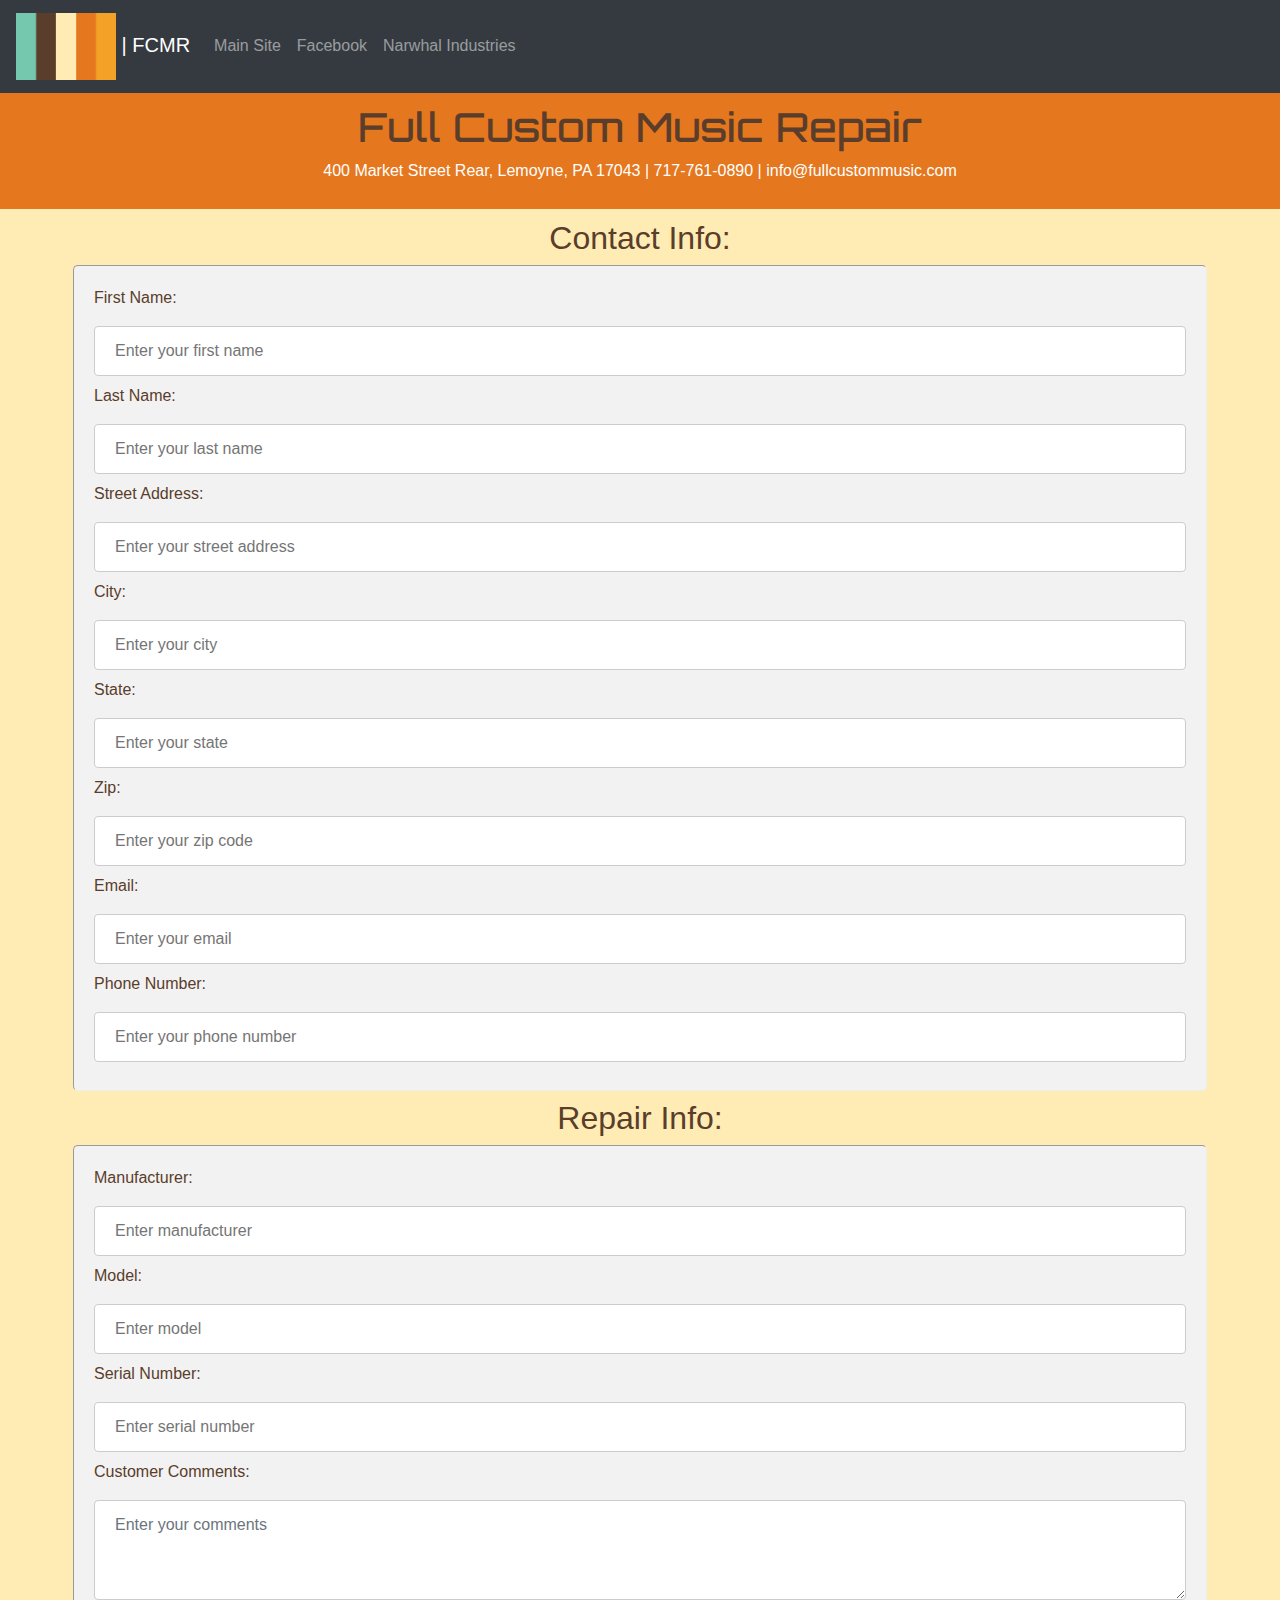
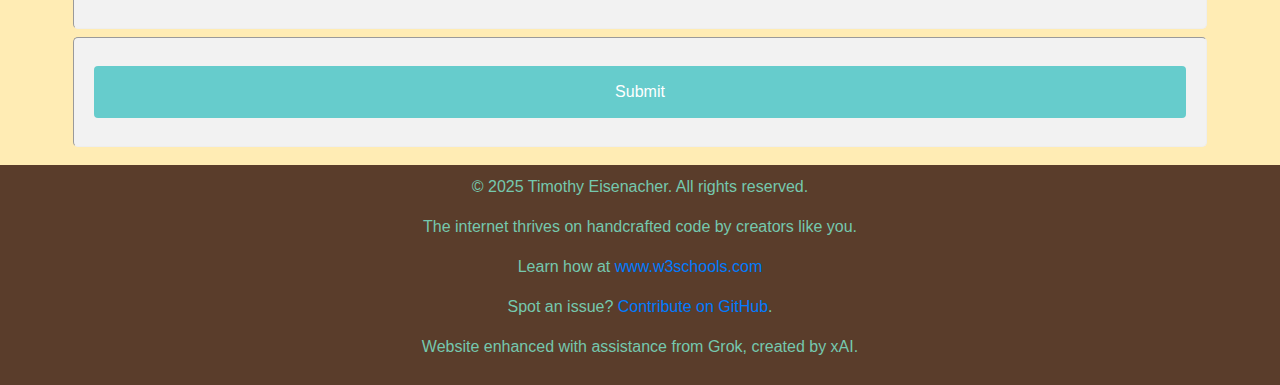
<file: index.html>
<!DOCTYPE html>
<html lang="en">
<head>
    <meta charset="UTF-8">
    <title>Full Custom Music Repair</title>
    <meta name="google-site-verification" content="YOUR_GOOGLE_VERIFICATION_CODE" />
    <meta name="robots" content="index, follow, noarchive, noimageindex">
    <meta name="description" content="Full Custom Music Repair offers expert instrument repair services at 400 Market Street Rear, Lemoyne, PA 17043. Contact us at 717-761-0890 or info@fullcustommusic.com">
    <meta name="keywords" content="music repair, instrument repair, Lemoyne PA, guitar repair, Full Custom Music Repair">
    <meta name="author" content="Timothy Eisenacher">
    <meta name="viewport" content="width=device-width, initial-scale=1.0, maximum-scale=1.0, user-scalable=no">
    <script src="https://ajax.googleapis.com/ajax/libs/jquery/3.3.1/jquery.min.js"></script>
    <script src="https://cdnjs.cloudflare.com/ajax/libs/popper.js/1.14.7/umd/popper.min.js"></script>
    <script src="https://maxcdn.bootstrapcdn.com/bootstrap/4.3.1/js/bootstrap.min.js"></script>
    <link rel="stylesheet" href="https://maxcdn.bootstrapcdn.com/bootstrap/4.3.1/css/bootstrap.min.css">
    <link rel="stylesheet" href="_css/g_success.css">
    <link href="https://fonts.googleapis.com/css?family=Orbitron" rel="stylesheet">
</head>
<body>
    <nav class="navbar navbar-expand-sm bg-dark navbar-dark">
        <a class="navbar-brand" href="https://1979.fullcustommusic.com">
            <img src="_img/61294.png" alt="logo" class="logo-img"> | FCMR
        </a>
        <button class="navbar-toggler" type="button" data-toggle="collapse" data-target="#collapsibleNavbar" aria-label="Toggle navigation" title="Open or close menu">
            <span class="navbar-toggler-icon"></span>
        </button>
        <div class="collapse navbar-collapse" id="collapsibleNavbar">
            <ul class="navbar-nav">
                <li class="nav-item">
                    <a class="nav-link" href="https://www.fullcustommusic.com">Main Site</a>
                </li>
                <li class="nav-item">
                    <a class="nav-link" href="https://www.facebook.com/fullcustommusic">Facebook</a>
                </li>
                <li class="nav-item">
                    <a class="nav-link" href="https://www.narwhalindustries.net">Narwhal Industries</a>
                </li>    
            </ul>
        </div>  
    </nav>
    <header class="container-fluid bg-1 text-center">
        <h1>Full Custom Music Repair</h1>
        <p>400 Market Street Rear, Lemoyne, PA 17043 | 717-761-0890 | info@fullcustommusic.com</p>
    </header>
    <div class="container-fluid bg-2">
        <div class="form">
            <h2>Contact Info:</h2>
            <form action="html_form_send.php" method="post">
                <div class="form-group">
                    <label for="first_name">First Name:</label>
                    <input type="text" id="first_name" name="first_name" placeholder="Enter your first name" required>
                    <label for="last_name">Last Name:</label>
                    <input type="text" id="last_name" name="last_name" placeholder="Enter your last name" required>
                    <label for="street_address">Street Address:</label>
                    <input type="text" id="street_address" name="street_address" placeholder="Enter your street address" required>
                    <label for="city">City:</label>
                    <input type="text" id="city" name="city" placeholder="Enter your city" required>
                    <label for="state">State:</label>
                    <input type="text" id="state" name="state" placeholder="Enter your state" required>
                    <label for="zip">Zip:</label>
                    <input type="text" id="zip" name="zip" placeholder="Enter your zip code" required>
                    <label for="email">Email:</label>
                    <input type="text" id="email" name="email" placeholder="Enter your email" required>
                    <label for="telephone">Phone Number:</label>
                    <input type="text" id="telephone" name="telephone" placeholder="Enter your phone number" required>
                </div>
                <h2>Repair Info:</h2>
                <div class="form-group">
                    <label for="manufacturer">Manufacturer:</label>
                    <input type="text" id="manufacturer" name="manufacturer" placeholder="Enter manufacturer" required>
                    <label for="model">Model:</label>
                    <input type="text" id="model" name="model" placeholder="Enter model" required>
                    <label for="serial_number">Serial Number:</label>
                    <input type="text" id="serial_number" name="serial_number" placeholder="Enter serial number" required>
                    <label for="comments">Customer Comments:</label>
                    <textarea id="comments" name="comments" placeholder="Enter your comments" required class="form-control"></textarea>
                </div>
                <div class="form-group">
                    <label for="submit_button" class="sr-only">Submit Repair Form</label>
                    <input type="submit" id="submit_button" value="Submit" title="Submit your repair form">
                </div>
            </form>
        </div>
    </div>
    <footer class="container-fluid bg-3 text-center">
        <p>&copy; 2025 Timothy Eisenacher. All rights reserved.</p>
        <p>The internet thrives on handcrafted code by creators like you.</p>
        <p>Learn how at <a href="https://www.w3schools.com">www.w3schools.com</a></p>
        <p>Spot an issue? <a href="https://github.com/FullCustom">Contribute on GitHub</a>.</p>
        <p>Website enhanced with assistance from Grok, created by xAI.</p>
    </footer>
</body>
</html>
</file>
<file: _css/g_success.css>
/* Existing styles (assumed) */
h1 {
    font-family: 'Orbitron', sans-serif;
    color: #5a3d2b;
}
header.bg-1 {
    background-color: #e5771e;
    color: #ffffff;
    padding: 10px;
}
.bg-2 {
    background-color: #ffecb4;
    color: #5a3d2b;
    padding: 10px;
}
footer.bg-3 {
    background-color: #5a3d2b;
    color: #75c8ae;
    padding: 10px;
}
body {
    background-color: #75c8ae;
    color: #5a3d2b;
}

/* Reformatted .form section */
.form {
    /* Font face definitions */
    @font-face {
        font-family: console;
        font-weight: normal;
        font-style: normal;
    }
    @font-face {
        font-family: verdana;
        font-weight: normal;
        font-style: normal;
    }

    /* Heading styles */
    h1 {
        font-family: console;
        text-align: center;
        font-weight: bold;
    }
    h2 {
        text-align: center;
    }

    /* Paragraph styles */
    p {
        text-align: center;
        font-family: verdana;
        margin: 2px;
    }

    /* Container div styles */
    div {
        display: block;
        width: 90%;
        margin: 0.5em auto;
        border-style: inset;
        border-width: 1px;
        border-radius: 5px;
        background-color: #f2f2f2;
        padding: 20px;
    }

    /* Input and select styles */
    input[type="text"],
    select,
    textarea {
        width: 100%;
        padding: 12px 20px;
        margin: 8px 0;
        display: block;
        border: 1px solid #ccc;
        border-radius: 4px;
        box-sizing: border-box;
        font-size: 16px;
    }

    textarea {
        min-height: 100px;
    }

    /* Submit button styles */
    input[type="submit"] {
        width: 100%;
        background-color: #66CCCC;
        color: white;
        padding: 14px 20px;
        margin: 8px 0;
        border: none;
        border-radius: 4px;
        cursor: pointer;
        font-size: 16px;
    }

    input[type="submit"]:hover {
        background-color: #333366;
    }
}

/* Media query for mobile devices (max-width: 768px) */
@media (max-width: 768px) {
    .form div {
        width: 100%;
        padding: 10px;
    }

    .form input[type="text"],
    .form select,
    .form textarea,
    .form input[type="submit"] {
        padding: 15px;
        font-size: 18px;
    }

    .form textarea {
        min-height: 120px;
    }
}

/* New style to replace inline */
.logo-img {
    width: 100px;
}
/* _css/g_success.css - ADD TO BOTTOM */

.success-title {
    font-size: 2.2rem;
    margin: 20px 0 10px;
    color: #5a3d2b;
    text-align: center;
    font-weight: 900;
}

.success-msg {
    font-size: 1.1rem;
    text-align: center;
    max-width: 600px;
    margin: 0 auto 20px;
    line-height: 1.5;
}

.stare-container {
    text-align: center;
    margin: 20px 0;
}

.stare-gif {
    max-width: 180px;
    border-radius: 50%;
    border: 4px solid #e5771e;
    box-shadow: 0 4px 12px rgba(0,0,0,0.2);
}

.divider {
    border: 0;
    height: 2px;
    background: linear-gradient(90deg, transparent, #e5771e, transparent);
    margin: 30px 0;
}

.play-title {
    font-size: 1.8rem;
    margin: 15px 0 8px;
    color: #5a3d2b;
}

.play-text {
    text-align: center;
    font-size: 1.1rem;
    max-width: 600px;
    margin: 0 auto 20px;
}

.play-text a {
    color: #e5771e;
    font-weight: bold;
    text-decoration: underline;
}

@media (max-width: 480px) {
    .success-title { font-size: 1.8rem; }
    .play-title { font-size: 1.5rem; }
    .stare-gif { max-width: 140px; }
    #score { font-size: 1.5rem; }
}
</file>
